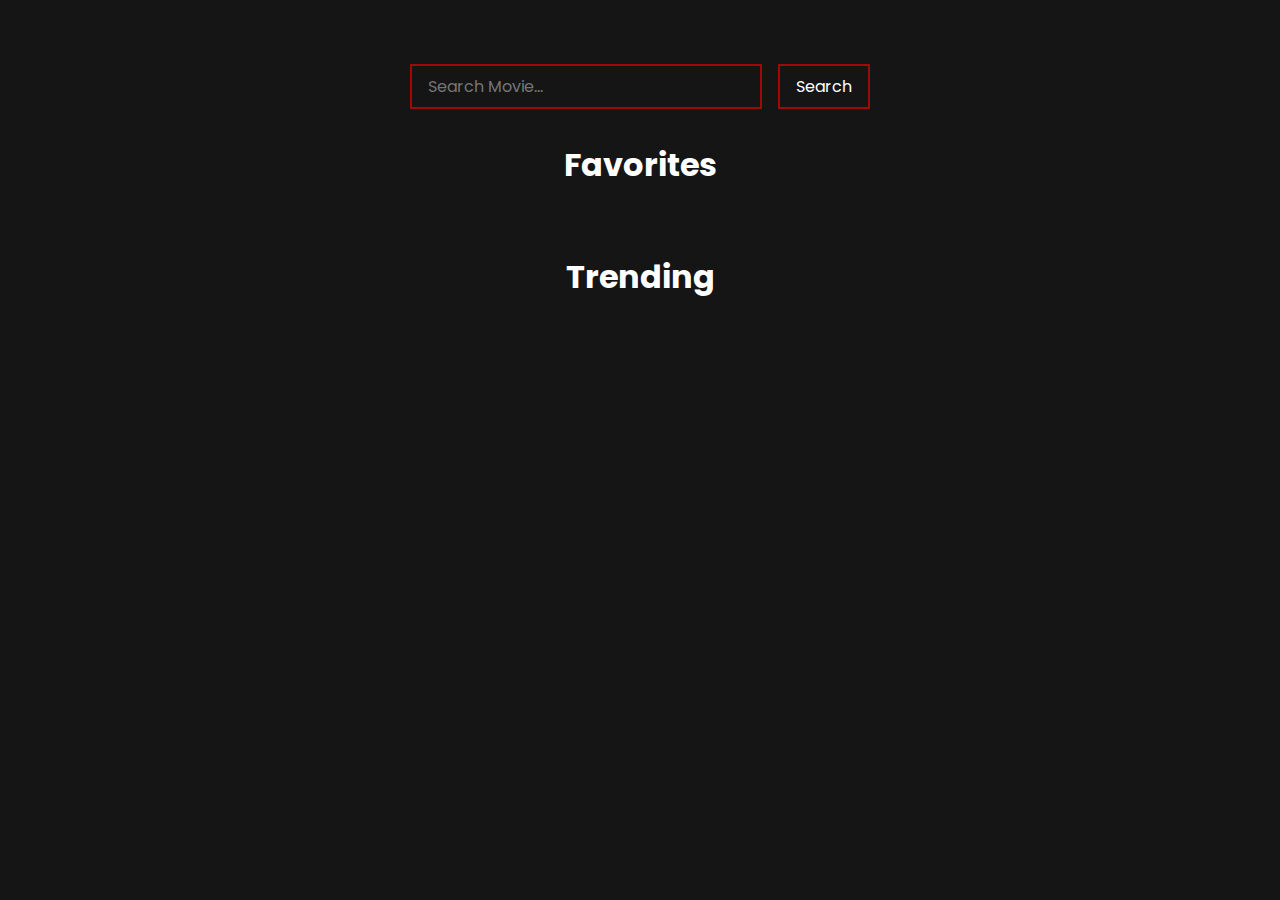
<file: movies app/index.html>
<!DOCTYPE html>
<html lang="en">
<head>
    <meta charset="UTF-8">
    <meta http-equiv="X-UA-Compatible" content="IE=edge">
    <meta name="viewport" content="width=device-width, initial-scale=1.0">
    <link rel="stylesheet" href="style.css">
    <script src="script.js" defer></script>
    <title>Movie App</title>
</head>
<body>
    <div class="container">
        <div class="search">
            <input type="text" placeholder="Search Movie...">
            <button>Search</button>
        </div>
        <div class="movies-container favorites">
            <h1>Favorites</h1>
            <div class="movies-grid">
                <!-- <div class="card" data-id="123456">
                    <div class="img">
                        <img src="https://unsplash.it/500/1000" alt="">
                    </div>
                    <div class="info">
                        <h2>Movie Name</h2>
                        <div class="single-info">
                            <span>Rate: </span>
                            <span>10 / 10</span>
                        </div>
                        <div class="single-info">
                            <span>Release Date: </span>
                            <span>10-04-2022</span>
                        </div>
                    </div>
                </div> -->
            </div>
        </div>
        <div class="movies-container trending">
            <h1>Trending</h1>
            <div class="movies-grid">
                <!-- <div class="card" data-id="123456">
                    <div class="img">
                        <img src="https://unsplash.it/500/1000" alt="">
                    </div>
                    <div class="info">
                        <h2>Movie Name</h2>
                        <div class="single-info">
                            <span>Rate: </span>
                            <span>10 / 10</span>
                        </div>
                        <div class="single-info">
                            <span>Release Date: </span>
                            <span>10-04-2022</span>
                        </div>
                    </div>
                </div> -->
            </div>
        </div>
    </div>

    <div class="popup-container">
        <!-- <span class="x-icon">&#10006;</span>
        <div class="content">
            <div class="left">
                <div class="poster-img">
                    <img src="https://unsplash.it/500/1000" alt="">
                </div>
                <div class="single-info">
                    <span>Add to favorites:</span>
                    <span class="heart-icon">&#9829;</span>
                </div>
            </div>
            <div class="right">
                <h1>Movie Title</h1>
                <h3>Movie Tagline</h3>
                <div class="single-info-container">
                    <div class="single-info">
                        <span>Language:</span>
                        <span>English</span>
                    </div>
                    <div class="single-info">
                        <span>Length:</span>
                        <span>120 minutes</span>
                    </div>
                    <div class="single-info">
                        <span>Rate:</span>
                        <span>10 / 10</span>
                    </div>
                    <div class="single-info">
                        <span>Budget:</span>
                        <span>1350000$</span>
                    </div>
                    <div class="single-info">
                        <span>Release Date:</span>
                        <span>05-07-2022</span>
                    </div>
                </div>
                <div class="genres">
                    <h2>Genres</h2>
                    <ul>
                        <li>Action</li>
                        <li>Drama</li>
                        <li>Romance</li>
                    </ul>
                </div>
                <div class="overview">
                    <h2>Overview</h2>
                    <p>Lorem ipsum dolor sit amet consectetur adipisicing elit. Facere necessitatibus, quos molestiae fuga voluptatem totam odit voluptates ullam et distinctio?</p>
                </div>
                <div class="trailer">
                    <h2>Trailer</h2>
                    <iframe width="560" height="315" src="https://www.youtube.com/embed/Kmo8NLKkfcQ" title="YouTube video player" frameborder="0" allow="accelerometer; autoplay; clipboard-write; encrypted-media; gyroscope; picture-in-picture" allowfullscreen></iframe>
                </div>
            </div>
        </div> -->
    </div>
</body>
</html>
</file>
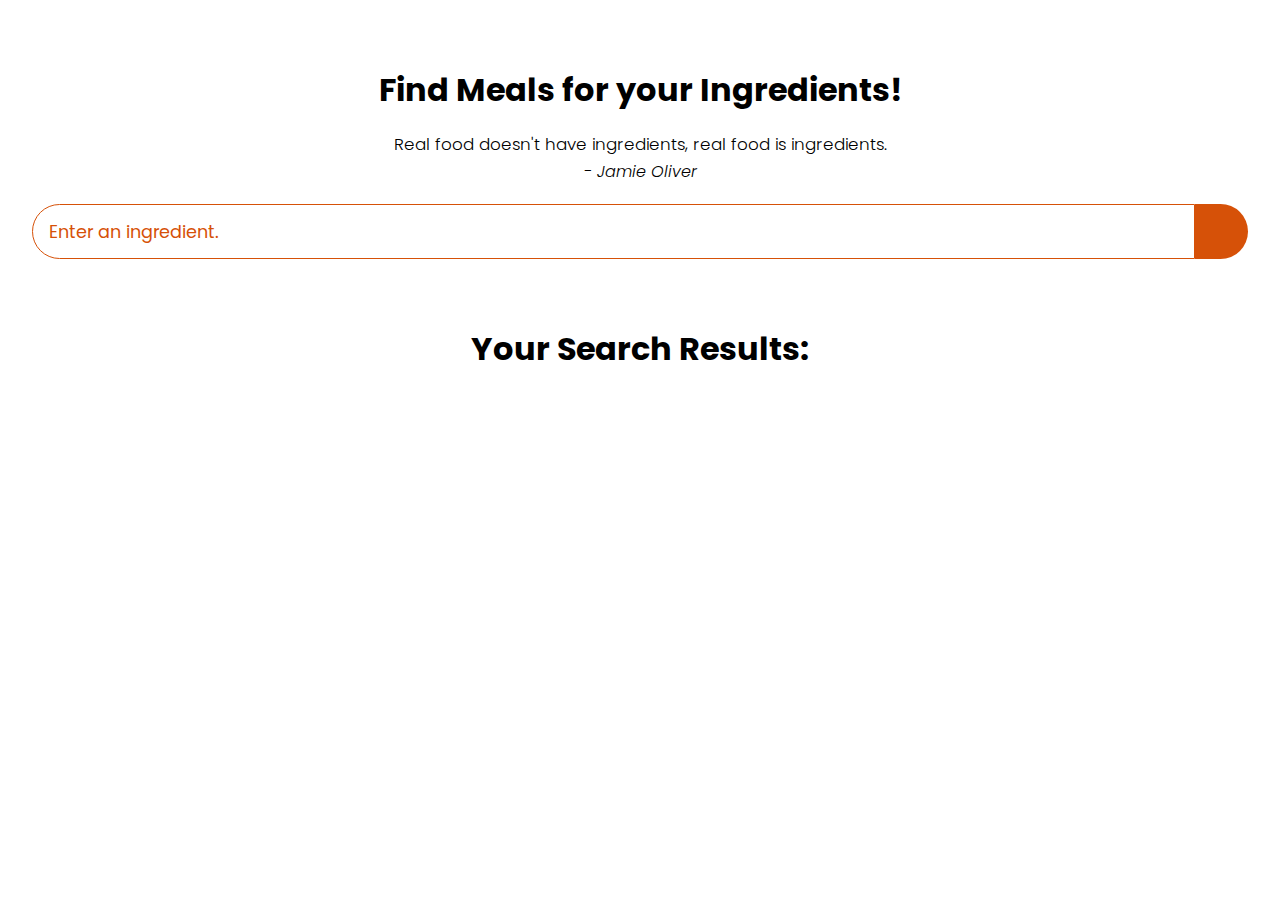
<file: recipe app/index.html>
<!DOCTYPE html>
<html lang="en">
<head>
    <meta charset="UTF-8">
    <meta name="viewport" content="width=device-width, initial-scale=1.0">
    <title>Recipe App</title>
    <link rel="stylesheet" href="style.css">
    <!-- Font  -->
    <link rel="preconnect" href="https://fonts.googleapis.com">
    <link rel="preconnect" href="https://fonts.gstatic.com" crossorigin>
    <link href="https://fonts.googleapis.com/css2?family=Poppins:ital,wght@0,100;0,200;0,300;0,400;0,500;0,600;0,700;0,800;0,900;1,100;1,200;1,300;1,400;1,500;1,600;1,700;1,800;1,900&display=swap" rel="stylesheet">
    <!-- Icons -->
    <link rel="stylesheet" href="https://cdnjs.cloudflare.com/ajax/libs/font-awesome/5.15.1/css/all.min.css" integrity="sha512-+4zCK9k+qNFUR5X+cKL9EIR+ZOhtIloNl9GIKS57V1MyNsYpYcUrUeQc9vNfzsWfV28IaLL3i96P9sdNyeRssA==" crossorigin="anonymous" referrerpolicy="no-referrer" />
</head>
<body> 
    <div class="container">
        <div class="meal-wrapper">
            <div class="meal-search">
                <h2 class="title">Find Meals for your Ingredients!</h2>
                <blockquote>Real food doesn't have ingredients, real food is ingredients. <br>
                    <cite>- Jamie Oliver</cite>
                </blockquote>
                <div class="meal-search-box">
                    <input type="text" class="search-content" id="search-input" placeholder="Enter an ingredient.">
                    <button type="submit" class="search-btn btn" id="search-btn"> <i class="fas fa-search"></i></button>
                </div>
            </div>
            <div class="meal-result">
                <h2 class="title">Your Search Results:</h2>
                <div id="meal">
                    <!-- meal item
                     <div class="meal-item">
                        <div class="meal-img">
                            <img src="images/food.jpeg" alt="food">
                        </div>
                        <div class="meal-name">
                            <h3>Potato Chips</h3> 
                            <a href="#" class="recipe-btn">Get Recipe</a>
                        </div>
                     </div>  -->
                </div>
            </div>
            <div class="meal-details">
                <button type="button" class="btn recipe-close-btn" id="recipe-close-btn"> <i class="fas fa-times"></i></button>
                <div class="meal-details-content">
                    <!-- <h2 class="recipe-title">Meals Name Here</h2>
                    <p class="recipe-category">Category Name</p>
                    <div class="reipe-instruct">
                        <h2>Instructions:</h2>
                        <p>Lorem ipsum dolor sit amet consectetur adipisicing elit. Ad quibusdam veniam nostrum ipsa. Labore, eveniet.</p>
                        <p>Lorem ipsum dolor sit, amet consectetur adipisicing elit. Amet et vitae repellendus dolor repellat cum aut pariatur, tenetur, doloribus eum quasi, labore perspiciatis accusamus debitis! Quo nisi cum minus ullam, laudantium impedit obcaecati neque accusantium velit temporibus, cupiditate quasi illo dignissimos labore, non saepe ea officia! Consequatur repellendus ducimus sunt?</p>
                    </div>
                    <div class="recipe-meal-ig">
                        <img src="images/food.jpeg" alt="">
                    </div>
                    <div class="recipe-link">
                        <a href="#" target="_blank">View Full Recipe</a>
                    </div> -->
                </div>
            </div>
        </div>
    </div>
    <script src="script.js"></script>
</body>
</html>
</file>
<file: movies app/style.css>
@import url(https://fonts.googleapis.com/css?family=Poppins:100,100italic,200,200italic,300,300italic,regular,italic,500,500italic,600,600italic,700,700italic,800,800italic,900,900italic);
* {
    margin: 0;
    padding: 0;
    box-sizing: border-box;
    font-family: 'Poppins', sans-serif;
}
body {
    background-color: #151515;
}
::-webkit-scrollbar {
    display: none;
}

.card {
    width: clamp(150px, 95vw, 250px);
    box-shadow: 0 0 .5rem rgba(255, 0, 0, 1);
    outline: 2px solid rgba(255, 0, 0, .6);
    overflow: hidden;
    color: #fff;
    cursor: pointer;
    border-radius: .5rem;
}
.img {
    width: 100%;
    height: 200px;
    overflow: hidden;
    position: relative;
    transition: 200ms ease-in-out transform;
}
.img img {
    width: 100%;
    height: 100%;
    object-fit: cover;
}
.img::before {
    content: '';
    position: absolute;
    bottom: 0;
    width: 100%;
    height: 30%;
    background-image: linear-gradient(to top, #151515, transparent);
}
.info {
    padding: 2rem 1rem 1rem;
}
.info h2 {
    margin-bottom: 0.5rem;
    font-size: 1.3rem;
}
.single-info {
    display: flex;
    align-items: center;
    justify-content: space-between;
    font-size: .8rem;
    margin: .2rem 0;
}
.card:hover .img {
    transform: scale(1.1);
}

.movies-grid {
    display: flex;
    align-items: flex-start;
    justify-content: center;
    flex-wrap: wrap;
    gap: 2rem;
    padding: 1rem;
}

.movies-container {
    padding: 1rem;
    text-align: center;
    color: #fff;
}

.search {
    display: flex;
    justify-content: center;
    column-gap: 1rem;
    margin-top: 2rem;
    padding: 2rem 0 1rem;
}
.search input,
.search button {
    padding: .5rem 1rem;
    font-size: 1rem;
    background-color: transparent;
    border: none;
    outline: none;
    border: 2px solid rgba(255, 0, 0, .6);
    color: #fff;
}
.search button {
    cursor: pointer;
}
.search button:hover { background-color: rgba(255, 0, 0, .6); }
.search button:active { transform: scale(.9); }

.popup-container {
    position: fixed;
    width: 100%;
    height: 100%;
    /* background-image: linear-gradient(rgba(0, 0, 0, .9), rgba(0, 0, 0, 1)), url(https://unsplash.it/1600/900); */
    background-size: cover;
    background-position: center;
    top: 0;
    display: flex;
    align-items: center;
    justify-content: center;
    color: #fff;
    padding: 3rem;
    overflow-y: scroll;
    transform: scale(0);
    transition: 200ms ease-in-out transform;
}
.content {
    display: flex;
    align-items: flex-start;
    gap: 3rem;
    width: 1200px;
    margin-top: 10rem;
}
.content .left .single-info {
    font-size: 1rem;
    padding: .5rem 0;
}
.content .left .single-info .heart-icon {
    font-size: 2rem;
    user-select: none;
    cursor: pointer;
}
.content .left .single-info .heart-icon:hover { transform: scale(1.1); }
.content .left .single-info .heart-icon:active { transform: scale(.9); }

.poster-img {
    width: 300px;
    height: 400px;
    overflow: hidden;
    border-radius: .5rem;
    box-shadow: 0 0 .5rem rgba(255, 0, 0, 1);
    border: 1px solid rgba(255, 0, 0, 1);
}
.poster-img img {
    width: 100%;
    height: 100%;
    object-fit: cover;
}
.single-info-container { width: 200px; }
.right > *:not(h1) { margin: 1rem 0; }
.trailer iframe {
    border: 2px solid rgba(255, 0, 0, 1);
    box-shadow: 0 0 .5rem rgba(255, 0, 0, 1);
    border-radius: .5rem;
    max-width: 400px;
    width: 100%;
    height: 200px;
}
.x-icon {
    font-size: 2rem;
    position: absolute;
    top: 100px;
    right: 100px;
    cursor: pointer;
    user-select: none;
}
.x-icon:hover { transform: scale(1.3); }
.x-icon:active { transform: scale(1); }

.show-popup { transform: scale(1); }

.change-color { color: #ff0000; }

@media only screen and (max-width: 800px) {
    .popup-container * { padding: 0; }
    .popup-container { padding: 2rem; }
    .content {
        flex-direction: column;
        margin-top: 50rem;
    }
    .x-icon {
        top: 10px;
        right: 20px;
    }
}
</file>
<file: recipe app/style.css>
*{
    padding: 0;
    margin: 0;
    box-sizing: border-box;
}
:root{
    --tenny-tawny: #d65108;
    --tenny-tawny-dark: #b54507;


}
body{
    font-weight: 300;
    font-size: 1.05rem;
    line-height: 1.6;
    font-family: 'Poppins', sans-serif;
}
.btn{
    font-family: inherit;
    cursor: pointer;
    outline: 0;
    font-size: 1.05rem;
}
.text{
    opacity: 0.8;
}
.title{
    font-size: 2rem;
    margin-bottom: 1rem;
}
/*  */

.container{
    min-height: 100vh;
}
.meal-wrapper{
    max-width: 1280px;
    margin: 0 auto;
    padding: 2rem;
    background: #fff;
    text-align: center;
}
.meal-search{
    margin: 2rem 0;
}
.meal-search cite{
    font-size: 1rem;
}
.meal-search-box{
    margin: 1.2rem 0;
    display: flex;
    align-items: stretch;
}
.search-content, .search-btn{
    width: 100%;
}
.search-content{
    padding: 0 1rem;
    font-size: 1.1rem;
    font-family: inherit;
    outline: 0;
    border: 1px solid var(--tenny-tawny);
    color: var(--tenny-tawny);
    border-bottom-left-radius: 2rem;
    border-top-left-radius: 2rem;
}
.search-content::placeholder{
    color: var(--tenny-tawny);
}
.search-btn{
    width: 55px;
    height: 55px;
    font-size: 1.8rem;
    background: var(--tenny-tawny);
    color: #Fff;
    border: none;
    border-top-right-radius: 2rem;
    border-bottom-right-radius: 2rem;
    transition: all 0,4s linear;
}
.search-btn:hover{
    background: var(--tenny-tawny-dark);
}
.meal-result{
    margin-top: 4rem;
}
#meal{
    margin: 2.4rem 0;
}
.meal-item{
    border-radius: 1rem;
    overflow: hidden;
    box-shadow: 0 4px 21px -12px rgba(0, 0, 0, 0.79);
}
.meal-img img{
    width: 100%;
    display: block;
}
.meal-name{
    padding: 1.5rem 0.5rem;
}
.meal-name h3{
    font-size: 1.4rem;
}
.recipe-btn{
    text-decoration: none;
    color: #Fff;
    background: var(--tenny-tawny);
    font-weight: 500;
    font-size: 1.1rem;
    padding: 0.75rem 0;
    display: block;
    width: 175px;
    margin: 1rem auto;
    border-radius: 2rem;
    transform: all 0.4s linear;
}
.recipe-btn:hover{
    background: var(--tenny-tawny-dark);
}

/* Meal details */
.meal-details{
    position: fixed;
    top: 50%;
    left: 50%;
    transform: translate(-50%, -50%);
    color: #fff;
    background: var(--tenny-tawny-dark);
    border-radius: 1rem;
    width: 90%;
    height: 90%;
    overflow-y: scroll;
    display: none;
    padding: 2rem 0;
}
.meal-details::-webkit-scrollbar{
    width: 10px;
}
.meal-details::-webkit-scrollbar-thumb{
    background: #f0f0f0;
    border-radius: 2rem;
}

/* js related */

.showRecipe{
    display: block;
}
.meal-details-content{
    margin: 2rem;
}
.meal-details-content p:not(.recipe-category){
    padding: 1rem 0;
}
.recipe-close-btn{
    position: absolute;
    right: 2rem;
    top: 2rem;
    font-size: 1.8rem;
    background: #fff;
    border: none;
    width: 35px;
    height: 35px;
    border-radius: 50%;
    display: flex;
    align-items: center;
    justify-content: center;
    opacity: 0.9;
}
.recipe-title{
    letter-spacing: 1px;
    padding-bottom: 1rem;
}
.recipe-category{
    background:#fff;
    font-weight: 600;
    color: var(--tenny-tawny);
    display: inline-block;
    padding: 0.2rem;
    border-radius: 0.3rem;
}
.recipe-instruct{
    padding: 1rem 0;
}
.recipe-meal-img img{
    width: 100px;
    height: 100px;
    border-radius: 50%;
    margin: 0 auto;
    display: block;
}
.recipe-link{
    margin: 1.4rem 0;
}
.recipe-link a{
    color: #fff;
    font-size: 1.2rem;
    font-weight: 700;
    transition: all 0.4s linear;
}
.recipe-link a:hover{
    opacity: 0.8;
}

.notFound{
    grid-template-columns: 1fr!important;
    color: var(--tenny-tawny);
    font-size: 1.8rem;
    font-weight: 600;
    width: 100%;
}

@media screen and (min-width: 600px){
    .neal-search-box{
        width: 540px; 
        margin-left: auto;
        margin-right: auto;
    }
}
@media screen and (min-width: 768px) {
    #meal{
        display: grid;
        grid-template-columns: repeat(2, 1fr);
        gap: 2rem;
    }
    .meal-item{
        margin: 0;
    }
    .meal-details{
        width: 700px ;
    }
}

@media screen and (min-width: 992px ){
    #meal {
        grid-template-columns: repeat(3, 1fr);
    }
}
</file>
